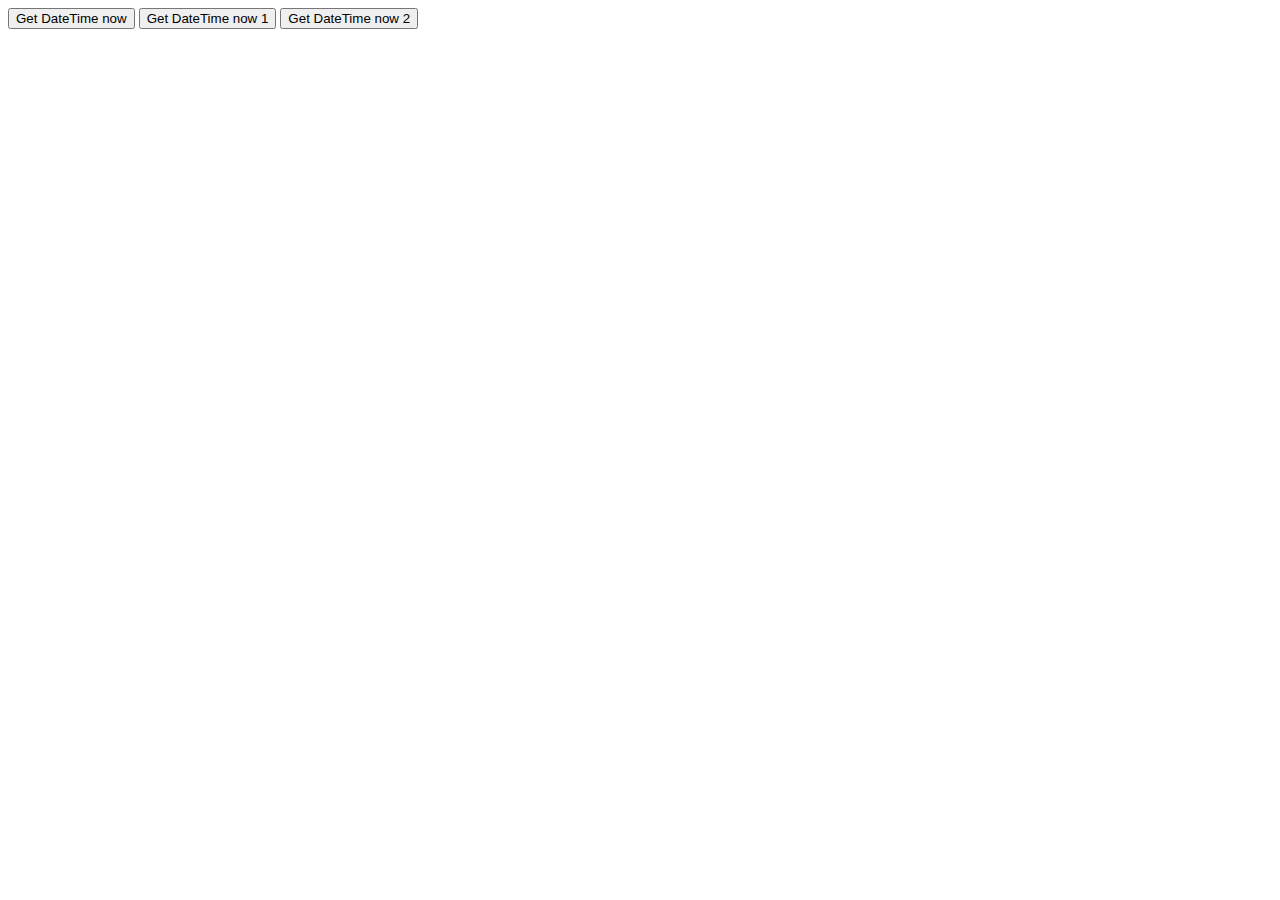
<file: session10_html_dom/index.html>
<!DOCTYPE html>
<html lang="en">
<head>
  <meta charset="UTF-8">
  <meta name="viewport" content="width=device-width, initial-scale=1.0">
  <meta http-equiv="X-UA-Compatible" content="ie=edge">
  <title>Document</title>
  <style>
    .crimson{
      color: crimson;
    }
  </style>
</head>
<body>

  <!-- <h1 id="welcome">Welcome C4E JS 47</h1>
  <p id="p-document">
    <span>Thẻ span 1 trong p</span>
    <span>Thẻ span 2 trong p</span>
  </p>
  <p>
    <ul>
      <li>thẻ li 1</li>
      <li>thẻ li 2</li>
    </ul>
  </p>
  <h1>Đây là h1 thứ 2</h1> -->

  <!--
    Nhập chiều cao và cân nặng, in ra màn hình 
    tình trạng hiện tại
  -->

  <!-- <h1 id="bmi"></h1>
  <h1></h1> -->
  <!-- <ul id="danh-sach-mon-hoc">
    
  </ul> -->

  <!-- Nhập tên:<input id="txtName" />
  Nhập tuổi:<input id="txtAge" />
  <button onclick="displayInfor()">Submit</button>
  <h1 id="displayInfor"></h1> -->

  <button id="btnGetNow" onclick="getNow(event)">Get DateTime now</button>
  <button onclick="getNow(event)">Get DateTime now 1</button>
  <button onclick="getNow(event)">Get DateTime now 2</button>
  <h2 id="now"></h2>
  <script src="dom_intro.js"></script>
</body>
</html>
</file>
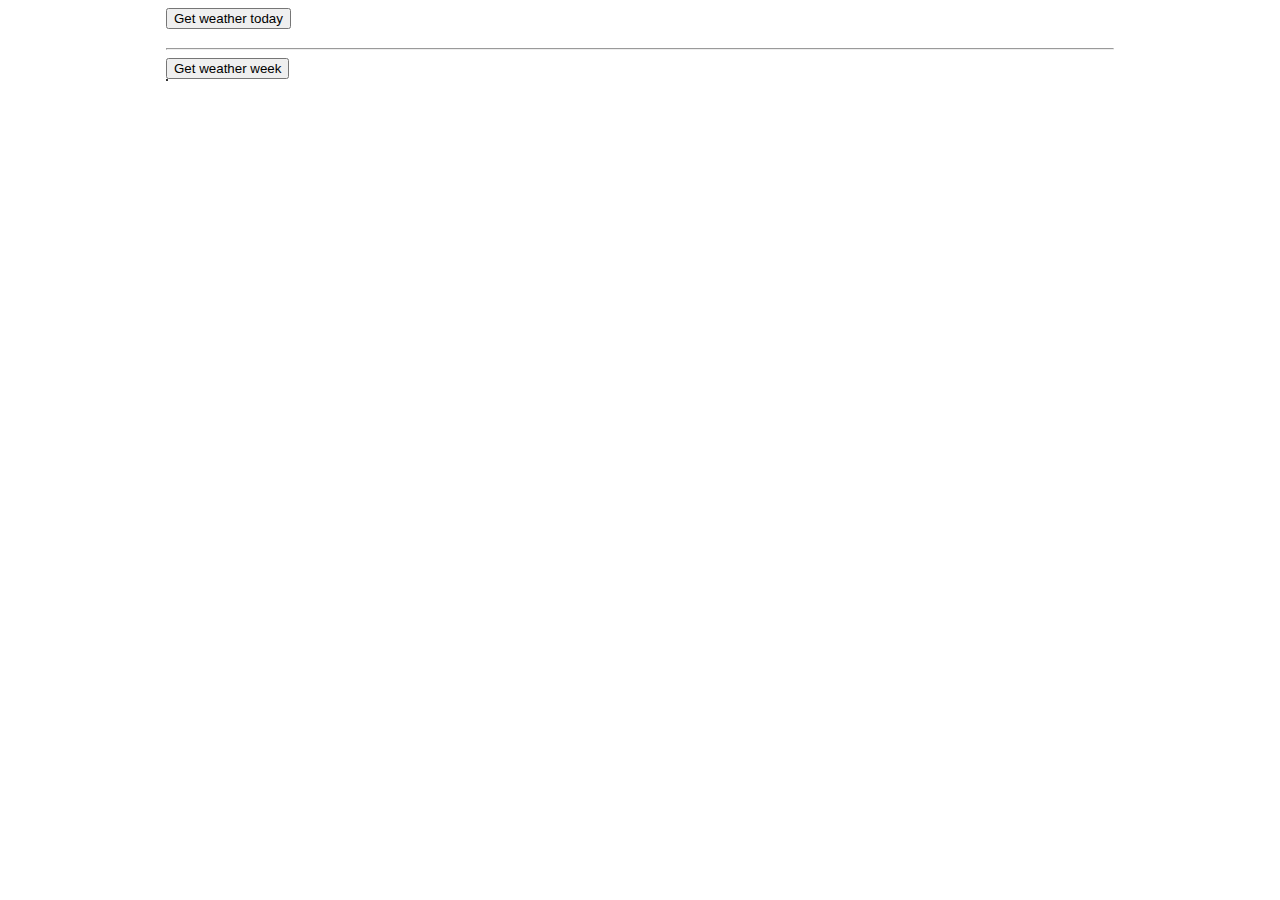
<file: session12_ajax/index.html>
<!DOCTYPE html>
<html lang="en">
<head>
  <meta charset="UTF-8">
  <meta name="viewport" content="width=device-width, initial-scale=1.0">
  <meta http-equiv="X-UA-Compatible" content="ie=edge">
  <title>Document</title>
  <style>
    .container{
      margin-top: 10px;
      width: 75%;
      margin: auto;
    }
    #weekWeather, #weekWeather tr, #weekWeather tr td{
      border: 1px solid #333;
    }
  </style>
</head>
<body>
  <div class="container">
    <button onclick="getWeather(this)">Get weather today</button>
    <div id="currentWeather">
      <div id="context"></div>
      <h3 id="date"></h3>
      <h3 id="temperature"></h3>
    </div>
    <hr/>
    <button onclick="getWeatherWeek(this)">Get weather week</button>
    <table id="weekWeather">
    </table>
  </div>
  <script src="ajax_intro.js"></script>
</body>
</html>
</file>
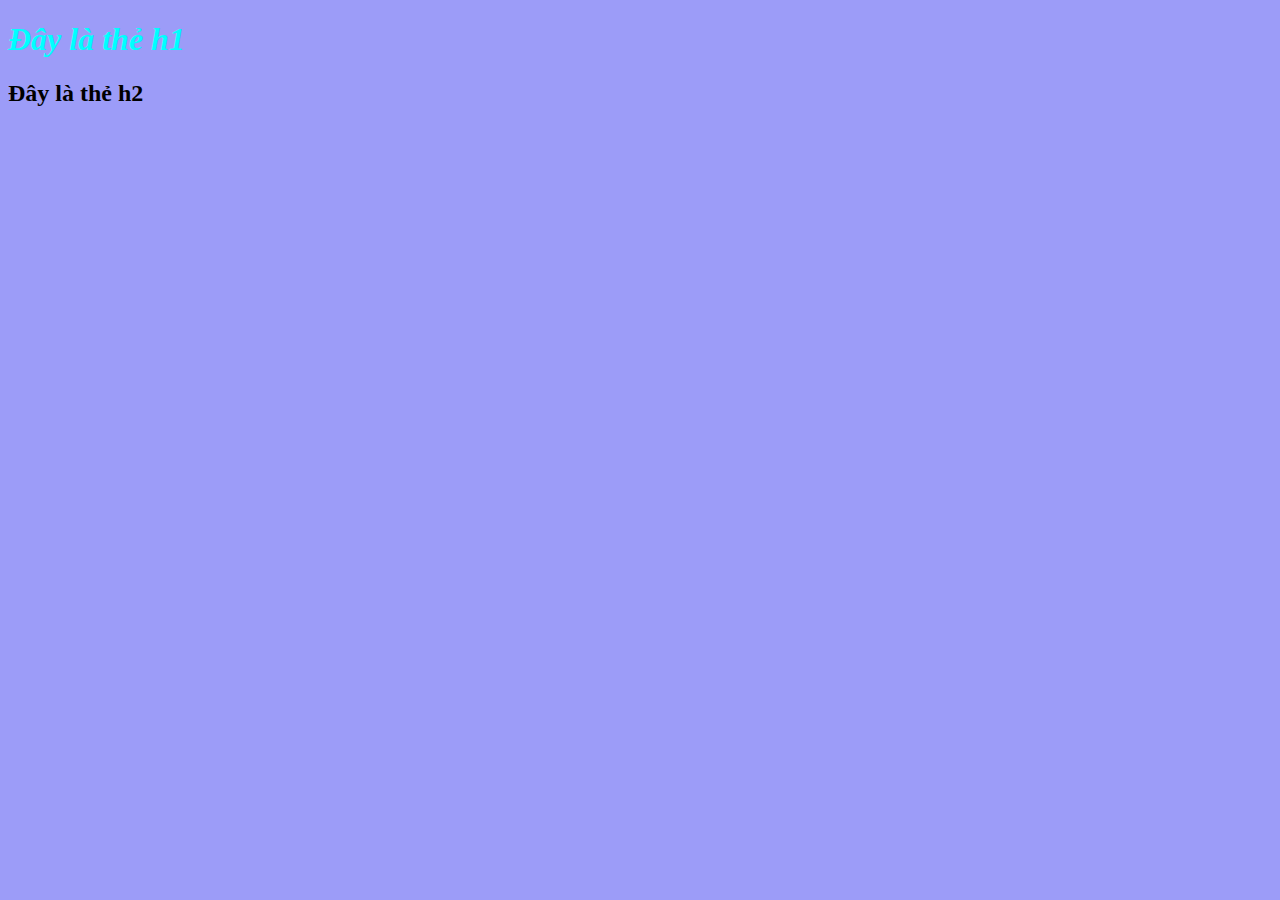
<file: session9_html_css/index.html>
<!DOCTYPE html>
<html lang="en">
<head>
    <title>Document</title>
    <link rel="stylesheet" href="style.css">
    <style>
        
    </style>
</head>
<body>
    <!-- <h1 class="tag-h1-first class-thu-2">Welcome C4E JS 50</h1>
    <h2 id="tag-h2-first" class="class-thu-2">Đây là 
        thẻ H2</h2>
    <h3>Đây là thẻ H3</h3>
    <h4>Đây là thẻ H4</h4>
    <h5>Đây là thẻ H5</h5>
    <h6>Đây là thẻ H6</h6>
    <br/>
    Nội dung không <br/>có thẻ
    <br/>
    <button>Click me!</button>
    <h1>
        <a href="https://www.google.com.vn">click me</a>
    </h1>
    <a href="https://www.google.com.vn" >
        <h1>Click me with h1 as a children</h1>
    </a>
    <center>
        <a href="https://www.google.com.vn">
            <img width="200px" src="http://wallpaperswide.com/download/autumn_sun_2-wallpaper-1366x768.jpg" />
        </a>
    </center> -->

    <!-- <ul>
        <li>Javascript
            <ol>
                <li>Javascript 1111111111</li>
            </ol>
        </li>
        <li>Html</li>
        <li>Css</li>
    </ul>

    <ul>
        <li></li>
    </ul>
    <ol type="1">
        <li>Javascript
            <ol type="a">
                <li>Biến</li>
                <li>Kiểu dữ liệu</li>
            </ol>
        </li>
        <li>Html</li>
        <li>Css</li>
    </ol>

    <dl>
        <dt>Javascript</dt>
        <dd>Là 1 ngôn ngữ lập trình, tạo behavior cho trang web</dd>

        <dt>Html</dt>
        <dd>Là 1 ngôn ngữ lập trình tạo khung trang web</dd>
    </dl>
    <p>Đây là đoạn văn</p>
    <div>Đây là nội dung thẻ div</div> -->

    <h1 style="color: brown;font-style: italic;">Đây là thẻ h1</h1>

    <h2>Đây là thẻ h2</h2>







    <script>
        // code js hoặc link đến file JS
    </script>
</body>
</html>
</file>
<file: session9_html_css/style.css>
body{
    background-color: #9c9cf8;
}
h1{
    color: aqua !important;
}
.tag-h1-first{
    text-decoration: underline;
}
#tag-h2-first{
    font-size: 30px;
}
.class-thu-2{
    color: crimson;
}
ul > li{
    color: darkred;
}
</file>
